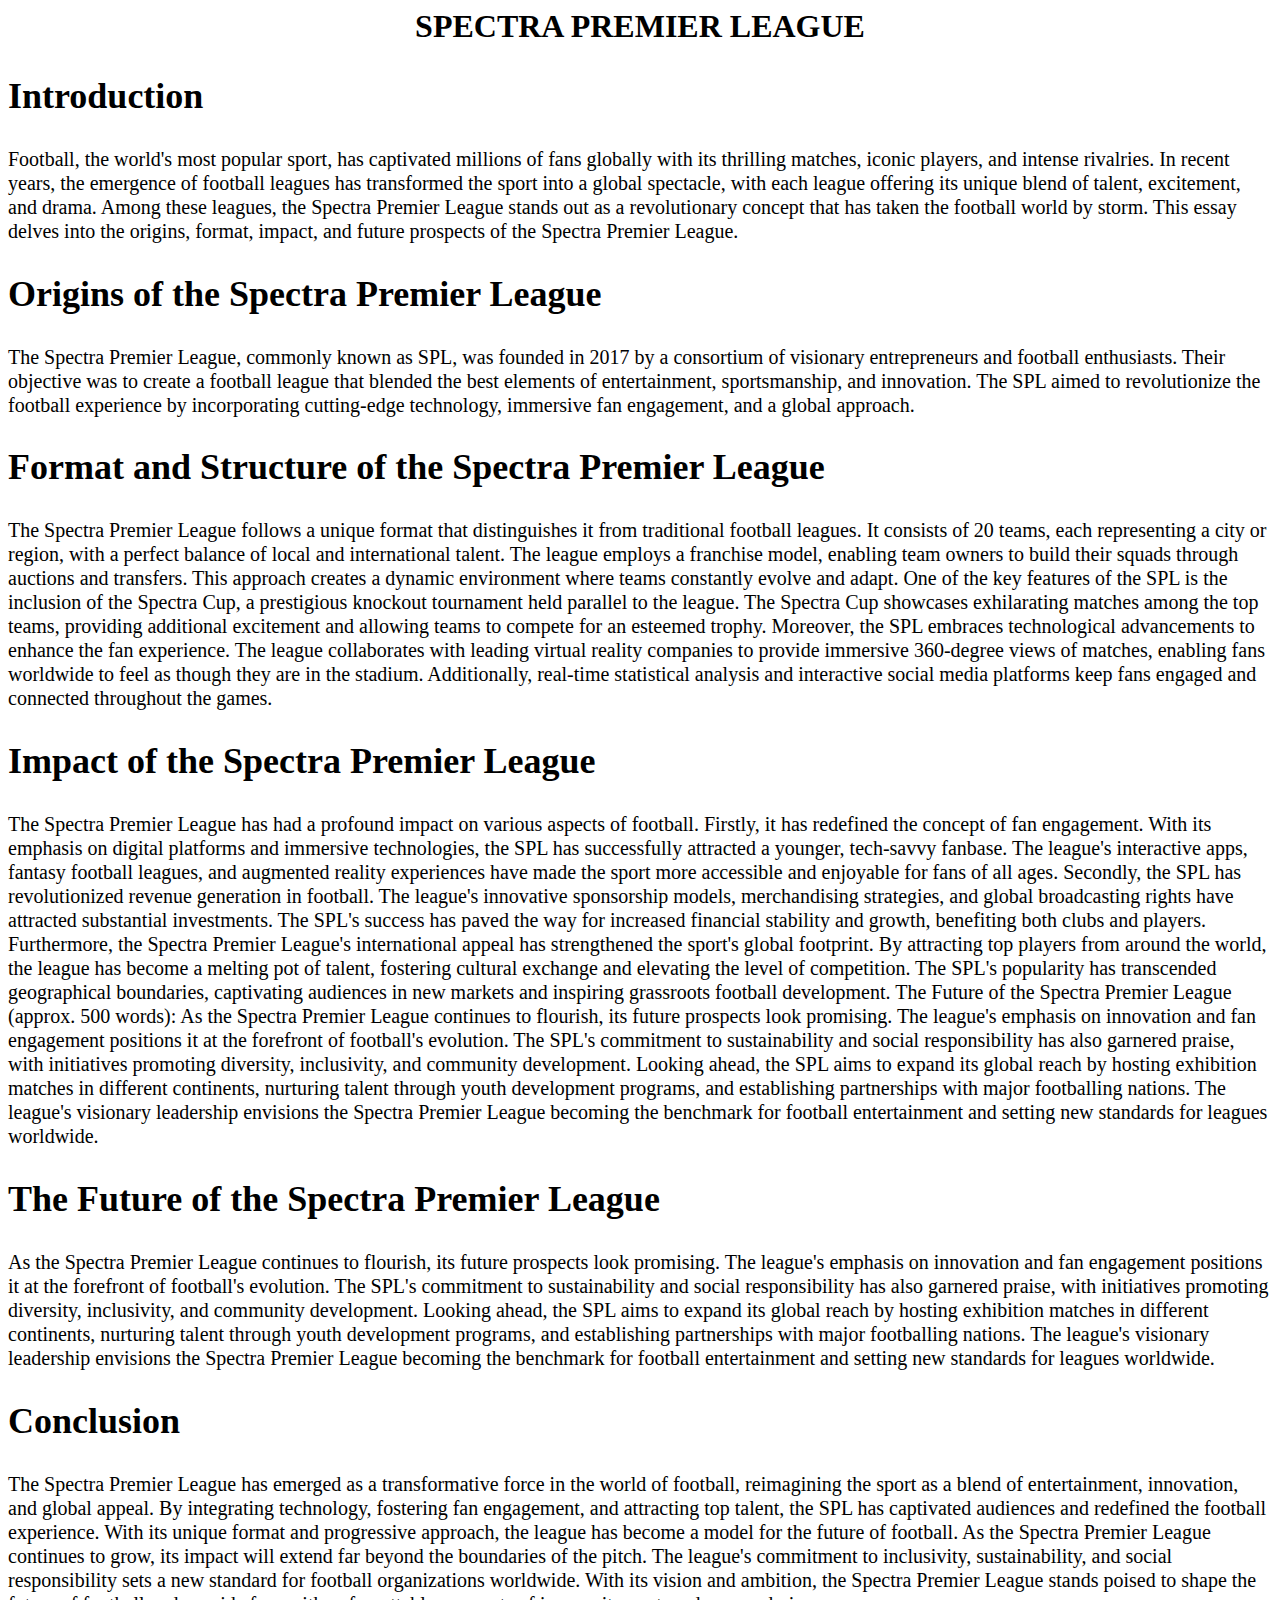
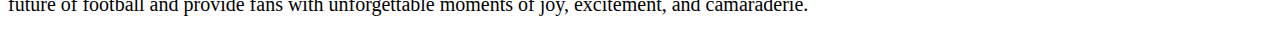
<file: about.html>
<style>
    h1{
        text-align:center;
    }
    h2{
        font-size:36px;
    }
    p{
        line-height:1.2em;
        font-size: 20px;
    }
</style>
<body>
    <h1>SPECTRA PREMIER LEAGUE</h1>
    
    <h2>Introduction</h2>
    <p>Football, the world's most popular sport, has captivated millions of fans globally with its thrilling matches, iconic players, and intense rivalries.
        In recent years, the emergence of football leagues has transformed the sport into a global spectacle, with each league offering its unique blend of talent, excitement, and drama.
        Among these leagues, the Spectra Premier League stands out as a revolutionary concept that has taken the football world by storm.
        This essay delves into the origins, format, impact, and future prospects of the Spectra Premier League.
    </p>
  
    <h2>Origins of the Spectra Premier League</h2>
    <p>The Spectra Premier League, commonly known as SPL, was founded in 2017 by a consortium of visionary entrepreneurs and football enthusiasts.
        Their objective was to create a football league that blended the best elements of entertainment, sportsmanship, and innovation.
        The SPL aimed to revolutionize the football experience by incorporating cutting-edge technology, immersive fan engagement, and a global approach.
    </p>
  
    <h2>Format and Structure of the Spectra Premier League</h2>
    <p>The Spectra Premier League follows a unique format that distinguishes it from traditional football leagues.
    It consists of 20 teams, each representing a city or region, with a perfect balance of local and international talent.
    The league employs a franchise model, enabling team owners to build their squads through auctions and transfers.
    This approach creates a dynamic environment where teams constantly evolve and adapt.
    One of the key features of the SPL is the inclusion of the Spectra Cup, a prestigious knockout tournament held parallel to the league.
    The Spectra Cup showcases exhilarating matches among the top teams, providing additional excitement and allowing teams to compete for an esteemed trophy.
Moreover, the SPL embraces technological advancements to enhance the fan experience.
The league collaborates with leading virtual reality companies to provide immersive 360-degree views of matches,
enabling fans worldwide to feel as though they are in the stadium. Additionally, real-time statistical analysis and interactive social media platforms keep fans engaged and connected throughout the games.

    </p>
  
    <h2>Impact of the Spectra Premier League</h2>
    <p>The Spectra Premier League has had a profound impact on various aspects of football. Firstly, it has redefined the concept of fan engagement. With its emphasis on digital platforms and immersive technologies, the SPL has successfully attracted a younger, tech-savvy fanbase. The league's interactive apps, fantasy football leagues, and augmented reality experiences have made the sport more accessible and enjoyable for fans of all ages.

        Secondly, the SPL has revolutionized revenue generation in football. The league's innovative sponsorship models, merchandising strategies, and global broadcasting rights have attracted substantial investments. The SPL's success has paved the way for increased financial stability and growth, benefiting both clubs and players.
        
        Furthermore, the Spectra Premier League's international appeal has strengthened the sport's global footprint. By attracting top players from around the world, the league has become a melting pot of talent, fostering cultural exchange and elevating the level of competition. The SPL's popularity has transcended geographical boundaries, captivating audiences in new markets and inspiring grassroots football development.
        
        The Future of the Spectra Premier League (approx. 500 words):
        As the Spectra Premier League continues to flourish, its future prospects look promising. The league's emphasis on innovation and fan engagement positions it at the forefront of football's evolution. The SPL's commitment to sustainability and social responsibility has also garnered praise, with initiatives promoting diversity, inclusivity, and community development.
        
        Looking ahead, the SPL aims to expand its global reach by hosting exhibition matches in different continents, nurturing talent through youth development programs, and establishing partnerships with major footballing nations. The league's visionary leadership envisions the Spectra Premier League becoming the benchmark for football entertainment and setting new standards for leagues worldwide.
        </p>
  
    <h2>The Future of the Spectra Premier League</h2>
    <p>As the Spectra Premier League continues to flourish, its future prospects look promising.
        The league's emphasis on innovation and fan engagement positions it at the forefront of football's evolution.
        The SPL's commitment to sustainability and social responsibility has also garnered praise, with initiatives promoting diversity, inclusivity, and community development.
        Looking ahead, the SPL aims to expand its global reach by hosting exhibition matches in different continents,
        nurturing talent through youth development programs, and establishing partnerships with major footballing nations.
        The league's visionary leadership envisions the Spectra Premier League becoming the benchmark for football entertainment and setting new standards for leagues worldwide.
        
        </p>
  
    <h2>Conclusion</h2>
    <p>The Spectra Premier League has emerged as a transformative force in the world of football,
        reimagining the sport as a blend of entertainment, innovation, and global appeal. By integrating technology,
        fostering fan engagement, and attracting top talent, the SPL has captivated audiences and redefined the football experience.
        With its unique format and progressive approach, the league has become a model for the future of football.
        As the Spectra Premier League continues to grow, its impact will extend far beyond the boundaries of the pitch.
        The league's commitment to inclusivity, sustainability, and social responsibility sets a new standard for football organizations worldwide.
        With its vision and ambition, the Spectra Premier League stands poised to shape the future of football and provide fans with unforgettable moments of joy, excitement, and camaraderie.
        </p>
  
  </body>
  </html>
</file>
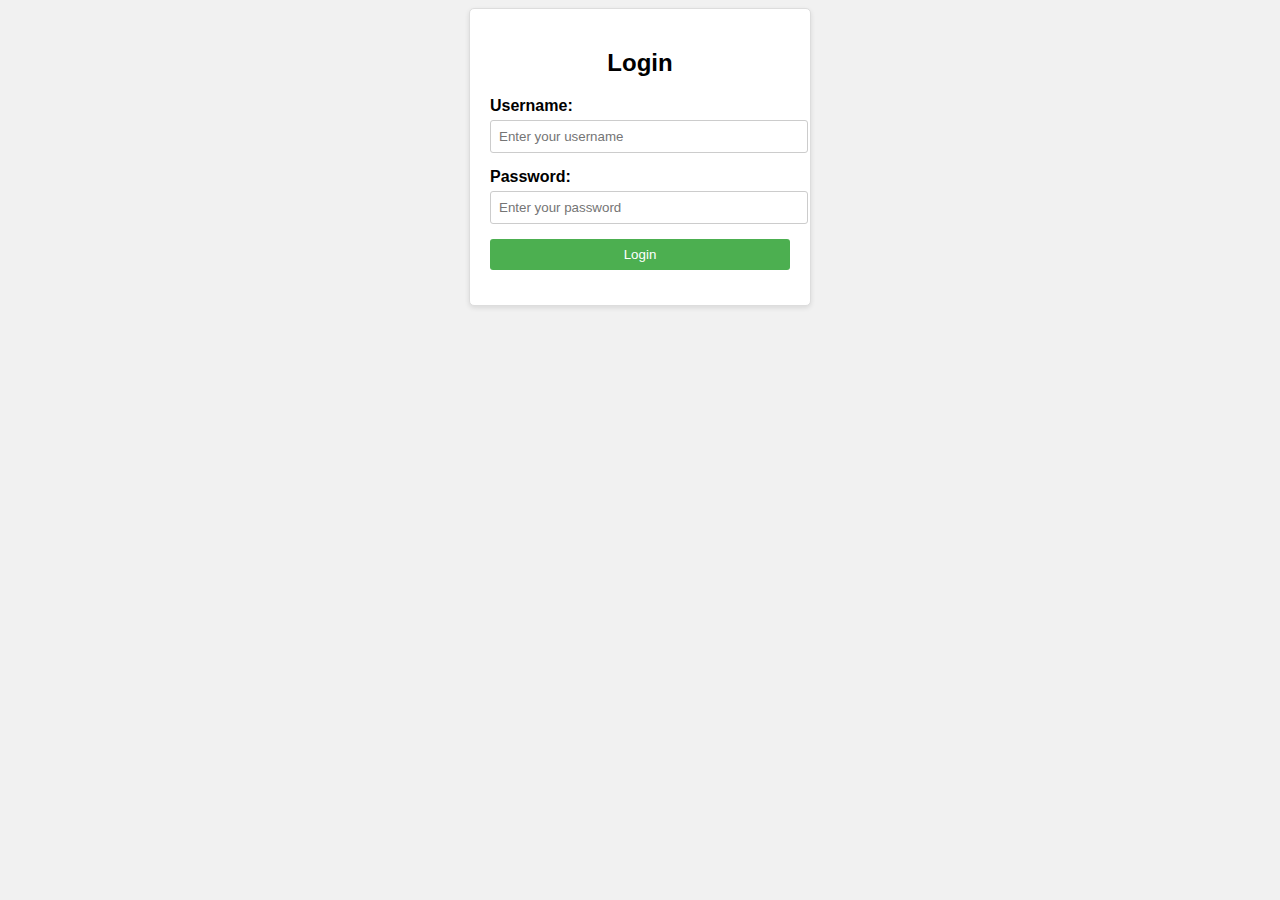
<file: login.html>
<!DOCTYPE html>
<html>
<head>
  <script async src="https://pagead2.googlesyndication.com/pagead/js/adsbygoogle.js?client=ca-pub-3361933520043645"
     crossorigin="anonymous"></script>
  <title>Login</title>
  <style>
    body {
      background-color: #f1f1f1;
      font-family: Arial, sans-serif;
    }

    .container {
      width: 300px;
      margin: 0 auto;
      padding: 20px;
      background-color: #ffffff;
      border: 1px solid #ddd;
      border-radius: 5px;
      box-shadow: 0 2px 5px rgba(0, 0, 0, 0.1);
    }

    h2 {
      text-align: center;
      margin-bottom: 20px;
    }

    .form-group {
      margin-bottom: 15px;
    }

    .form-group label {
      display: block;
      font-weight: bold;
      margin-bottom: 5px;
    }

    .form-group input[type="text"],
    .form-group input[type="password"] {
      width: 100%;
      padding: 8px;
      border: 1px solid #ccc;
      border-radius: 3px;
    }

    .form-group button {
      width: 100%;
      padding: 8px;
      background-color: #4CAF50;
      border: none;
      color: #ffffff;
      cursor: pointer;
      border-radius: 3px;
    }

    .form-group button:hover {
      background-color: #45a049;
    }
  </style>
</head>
<body>
  <div class="container">
    <h2>Login</h2>
    <form action="index.html">
      <div class="form-group">
        <label for="username">Username:</label>
        <input type="text" id="username" placeholder="Enter your username">
      </div>
      <div class="form-group">
        <label for="password">Password:</label>
        <input type="password" id="password" placeholder="Enter your password">
      </div>
      <div class="form-group">
        <button type="submit">Login</button>
      </div>
    </form>
  </div>
</body>
</html>
</file>
